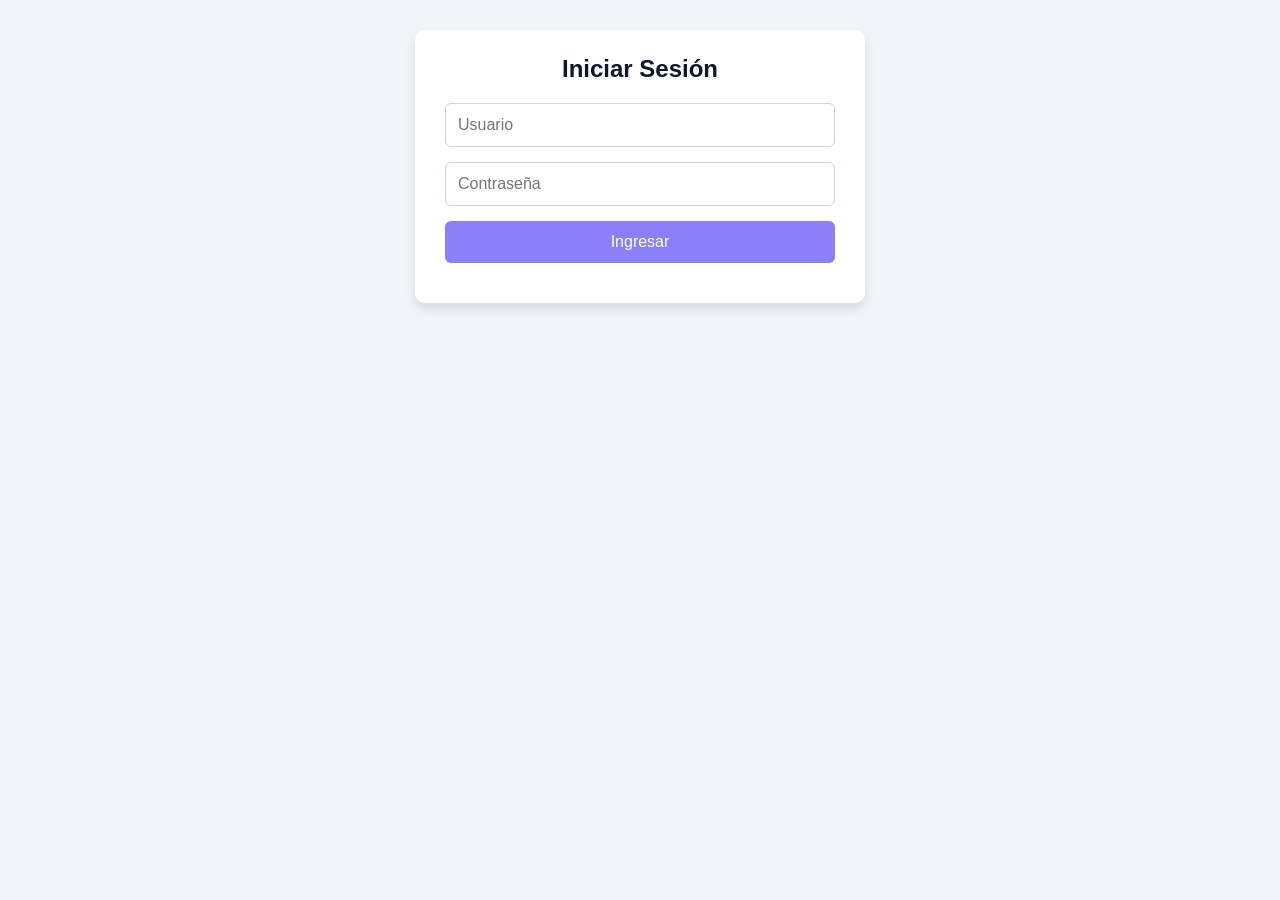
<file: index.htm>
<!DOCTYPE html>
<html lang="en">

<head>
    <meta charset="UTF-8">
    <meta name="viewport" content="width=device-width, initial-scale=1.0">
    <title>Document</title>
    <link rel="stylesheet" href="style.css">
</head>

<body>
    <!-- LOGIN -->
    <div id="login">
        <h2>Iniciar Sesión</h2>
        <input type="text" id="inputUsuario" placeholder="Usuario"/>
        <input type="password" id="inputClave" placeholder="Contraseña"/>
        <button id="botonLogin">Ingresar</button>
        <p id="mensajeLogin" class="mensajeError"></p>
    </div>

    <!-- PANEL PRINCIPAL -->
    <div id="panelPrincipal" class="panelOculto">
        <h2>Reservar un turno</h2>
        <form id="formTurno">
            <input type="text" id="nombre" placeholder="Nombre completo" required />
            <select id="servicio" required>
                <option value="">-- Seleccioná un servicio --</option>
                <option value="Consulta médica">Consulta médica</option>
                <option value="Vacunación">Vacunación</option>
                <option value="Análisis de laboratorio">Análisis de laboratorio</option>
            </select>
            <input type="date" id="fecha" required />
            <input type="time" id="hora" required />
            <button type="submit">Reservar</button>
        </form>

        <h3>Turnos reservados</h3>
        <ul id="listaTurnos"></ul>
    </div>

    <script src="main.js"></script>
</body>

</html>
</file>
<file: style.css>
/* INICIO CSS*/
* {
    margin: 0;
    padding: 0;
    box-sizing: border-box;
}

body {
    font-family: "Segoe UI", sans-serif;
    background-color: #f1f5f9;
    color: #83858c;
    display: flex;
    flex-direction: column;
    align-items: center;
    padding: 30px 15px;
}

/* LOGIN y PANEL PRINCIPAL */
#login,
#panelPrincipal {
    background-color: #ffffff;
    padding: 25px 30px;
    border-radius: 10px;
    box-shadow: 0 6px 12px rgba(0, 0, 0, 0.1);
    width: 100%;
    max-width: 450px;
}

.panelOculto {
    display: none;
}

h2,
h3 {
    text-align: center;
    color: #0f172a;
    margin-bottom: 20px;
}

/* FORMULARIOS */
input,
select,
button {
    width: 100%;
    margin-bottom: 15px;
    padding: 12px;
    border-radius: 6px;
    font-size: 1em;
}

input,
select {
    border: 1px solid #cbd5e1;
}

button {
    background-color: #8B80F9;
    color: white;
    border: none;
    cursor: pointer;
    transition: background-color 0.2s ease;
}

button:hover {
    background-color: #8B80F9;

}

.especialista {
    color: #8B80F9;
    font-weight: bold;
    font-style: italic;
}


/* MENSAJES */
.mensajeError {
    color: #dc2626;
    text-align: center;
    font-weight: bold;
}

#mensajePago,
#mensajeTransferencia {
    margin-top: -10px;
    font-weight: bold;
}

/* LISTA DE TURNOS */
ul {
    list-style: none;
    padding-left: 0;
}

li {
    background-color: #e2e8f0;
    margin-bottom: 10px;
    padding: 12px;
    border-radius: 6px;
    display: flex;
    justify-content: space-between;
    align-items: center;
    flex-wrap: wrap;
}


li button {
    position: static;
    right: 12px;
    top: 12px;
    background-color: #ff0000;
    color: white;
    padding: 6px 10px;
    font-size: 0.9em;
}

li button:hover {
    background-color: #ff00d9;
}

/* RESPONSIVE */
@media (max-width: 500px) {
    body {
        padding: 20px 10px;
    }

    #login,
    #panelPrincipal {
        padding: 20px;
    }
}
</file>
